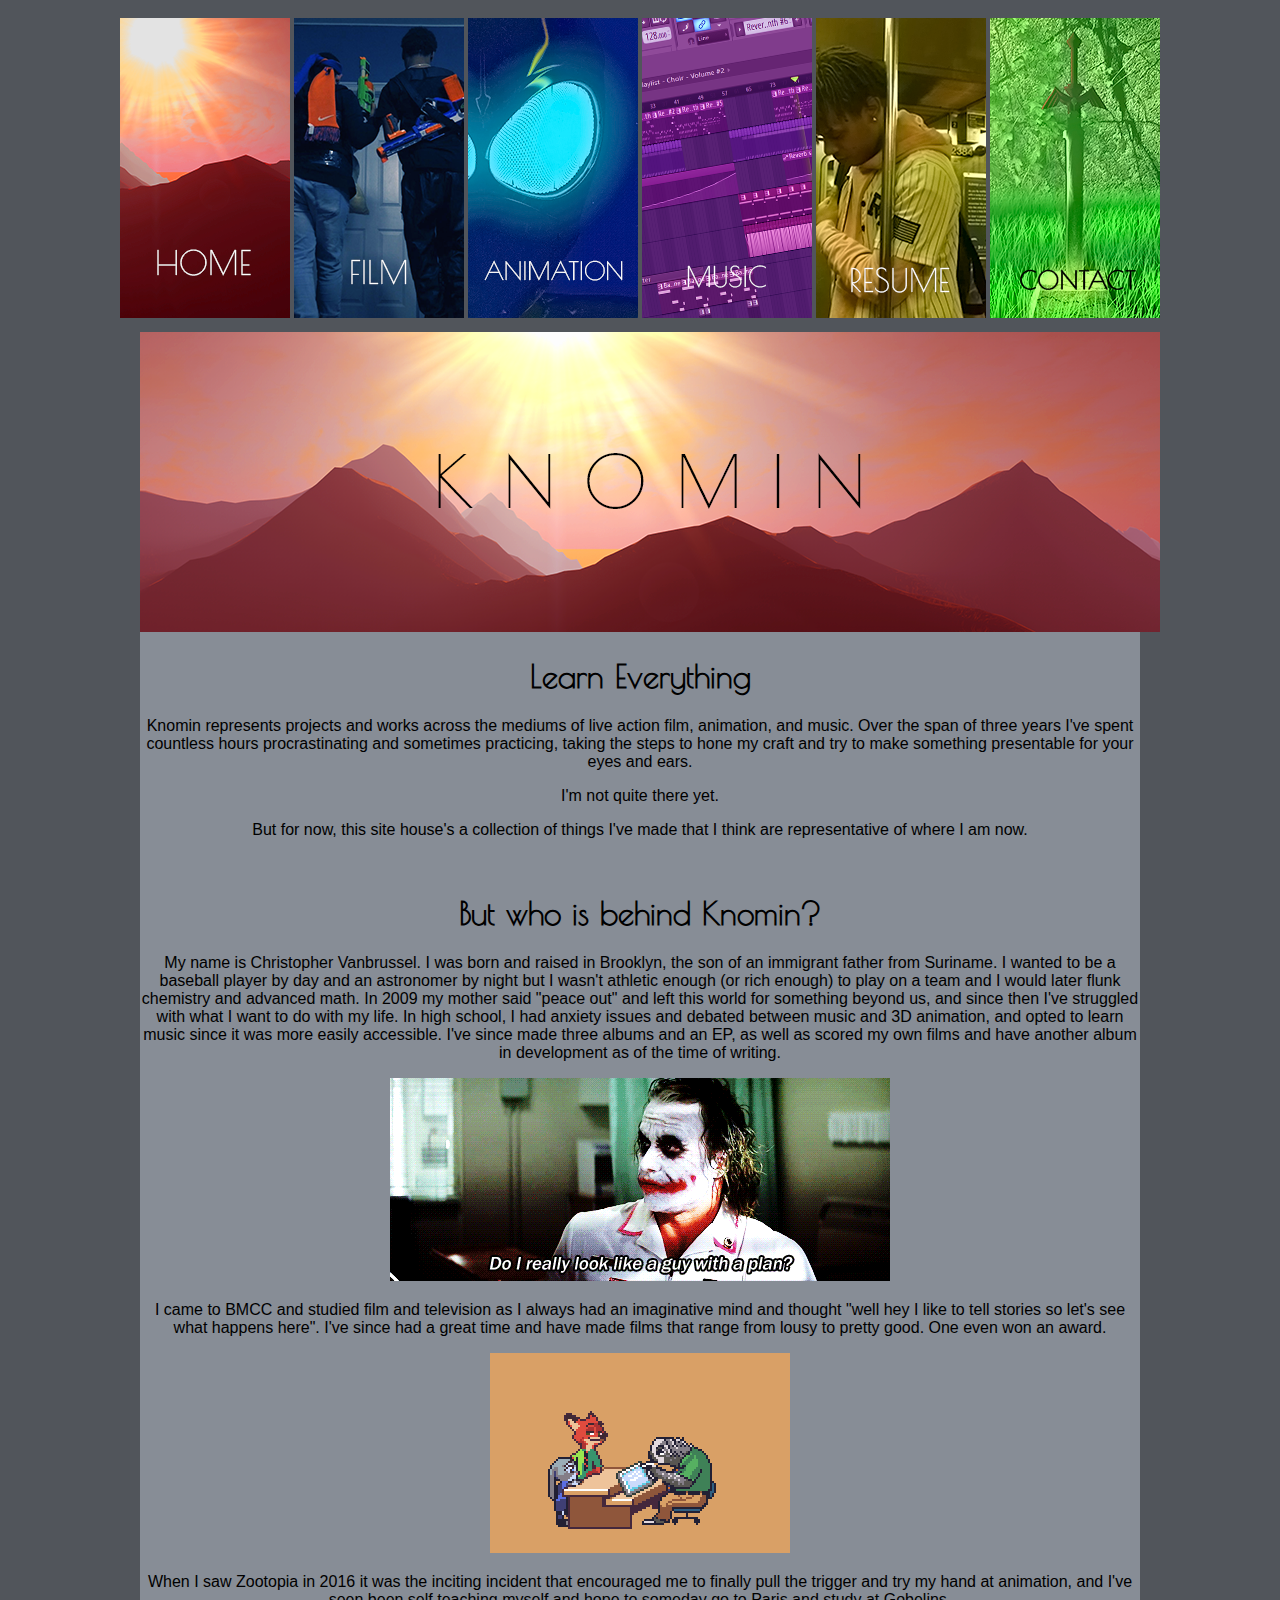
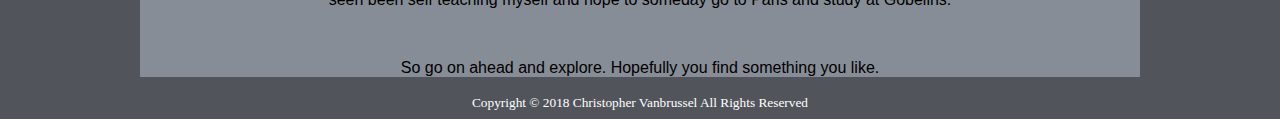
<file: Knomin site/index.html>
<!DOCTYPE html>
<html>
<head>
	<title>Knomin</title>
	<link rel="stylesheet" type="text/css" href="style.css">
</head>
<body>
	<div id="container">
		<div id="header">
			<!--This is the header for the site. This will be the same for every page. Each page -->
			<a href="newhub.html"><img src="images/home.png"></a>
			<a href="film.html"><img src="images/film.png"></a>
			<a href="animation.html"><img src="images/ani.png"></a>
			<a href="music.html"><img src="images/music.png"></a>
			<a href="resume.html"><img src="images/resume.png"></a>
			<a href="contact.html"><img src="images/contact.png"></a>
		</div>
		<div id="content">
			<!--This is where main content and the biography will be. I decided to combine the home and biography pages.-->
			<img src="images/mountainhome.png">
			<h1>Learn Everything</h1>
			<p>Knomin represents projects and works across the mediums of live action film, animation, and music. Over the span of three years I've spent countless hours procrastinating and sometimes practicing, taking the steps to hone my craft and try to make something presentable for your eyes and ears.</p>
			<p>I'm not quite there yet.</p>
			<p>But for now, this site house's a collection of things I've made that I think are representative of where I am now.</p>
			<br>
			<h1>But who is behind Knomin?</h1>
			<p>My name is Christopher Vanbrussel. I was born and raised in Brooklyn, the son of an immigrant father from Suriname. I wanted to be a baseball player by day and an astronomer by night but I wasn't athletic enough (or rich enough) to play on a team and I would later flunk chemistry and advanced math. In 2009 my mother said "peace out" and left this world for something beyond us, and since then I've struggled with what I want to do with my life. In high school, I had anxiety issues and debated between music and 3D animation, and opted to learn music since it was more easily accessible. I've since made three albums and an EP, as well as scored my own films and have another album in development as of the time of writing.</p>
			<img src="images/do-i-look-like-a-guy-with-a-plan-gif.gif">
			<p>I came to BMCC and studied film and television as I always had an imaginative mind and thought "well hey I like to tell stories so let's see what happens here". I've since had a great time and have made films that range from lousy to pretty good. One even won an award.</p>
			<img src="images/zootopia.gif" width=300 height=200>
			<p>When I saw Zootopia in 2016 it was the inciting incident that encouraged me to finally pull the trigger and try my hand at animation, and I've seen been self teaching myself and hope to someday go to Paris and study at Gobelins.</p>
			<br>
			<span id="Homeclosingline"><p>So go on ahead and explore. Hopefully you find something you like.</p></span>
		</div>
		<div id="footer">
			<small>Copyright &copy; 2018 Christopher Vanbrussel All Rights Reserved</small>
		</div>
	</div>
</body>
</html>
</file>
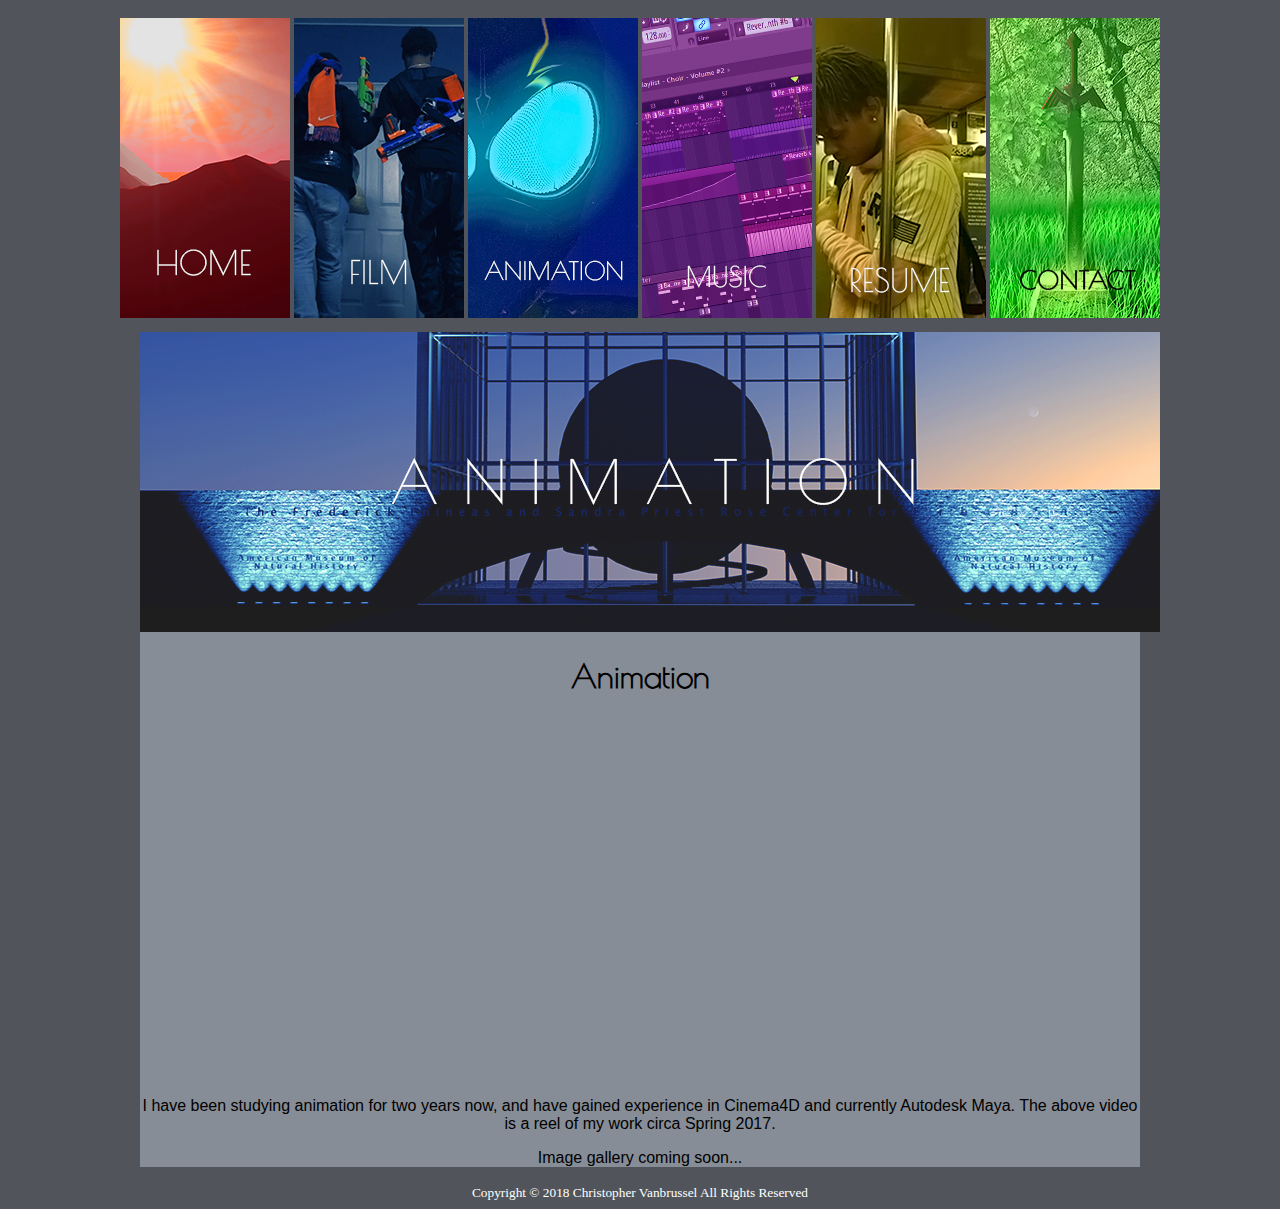
<file: Knomin site/animation.html>
<!DOCTYPE html>
<html>
<head>
	<title>Animation</title>
	<link rel="stylesheet" type="text/css" href="style.css">
</head>
<body>
	<div id="header">
		<a href="newhub.html"><img src="images/home.png"></a>
		<a href="film.html"><img src="images/film.png"></a>
		<a href="animation.html"><img src="images/ani.png"></a>
		<a href="music.html"><img src="images/music.png"></a>
		<a href="resume.html"><img src="images/resume.png"></a>
		<a href="contact.html"><img src="images/contact.png"></a>
	</div>
	<div id="content">
		<img src="images/museum.png">
		<h1>Animation</h1>
		<iframe src="https://player.vimeo.com/video/219227650" width="640" height="360" frameborder="0" webkitallowfullscreen mozallowfullscreen allowfullscreen></iframe>
<p>I have been studying animation for two years now, and have gained experience in Cinema4D and currently Autodesk Maya. The above video is a reel of my work circa Spring 2017.</p>
<p>Image gallery coming soon...</p>
	</div>
	<div id="footer">
		<small>Copyright &copy; 2018 Christopher Vanbrussel All Rights Reserved</small>
	</div>
</body>
</html>
</file>
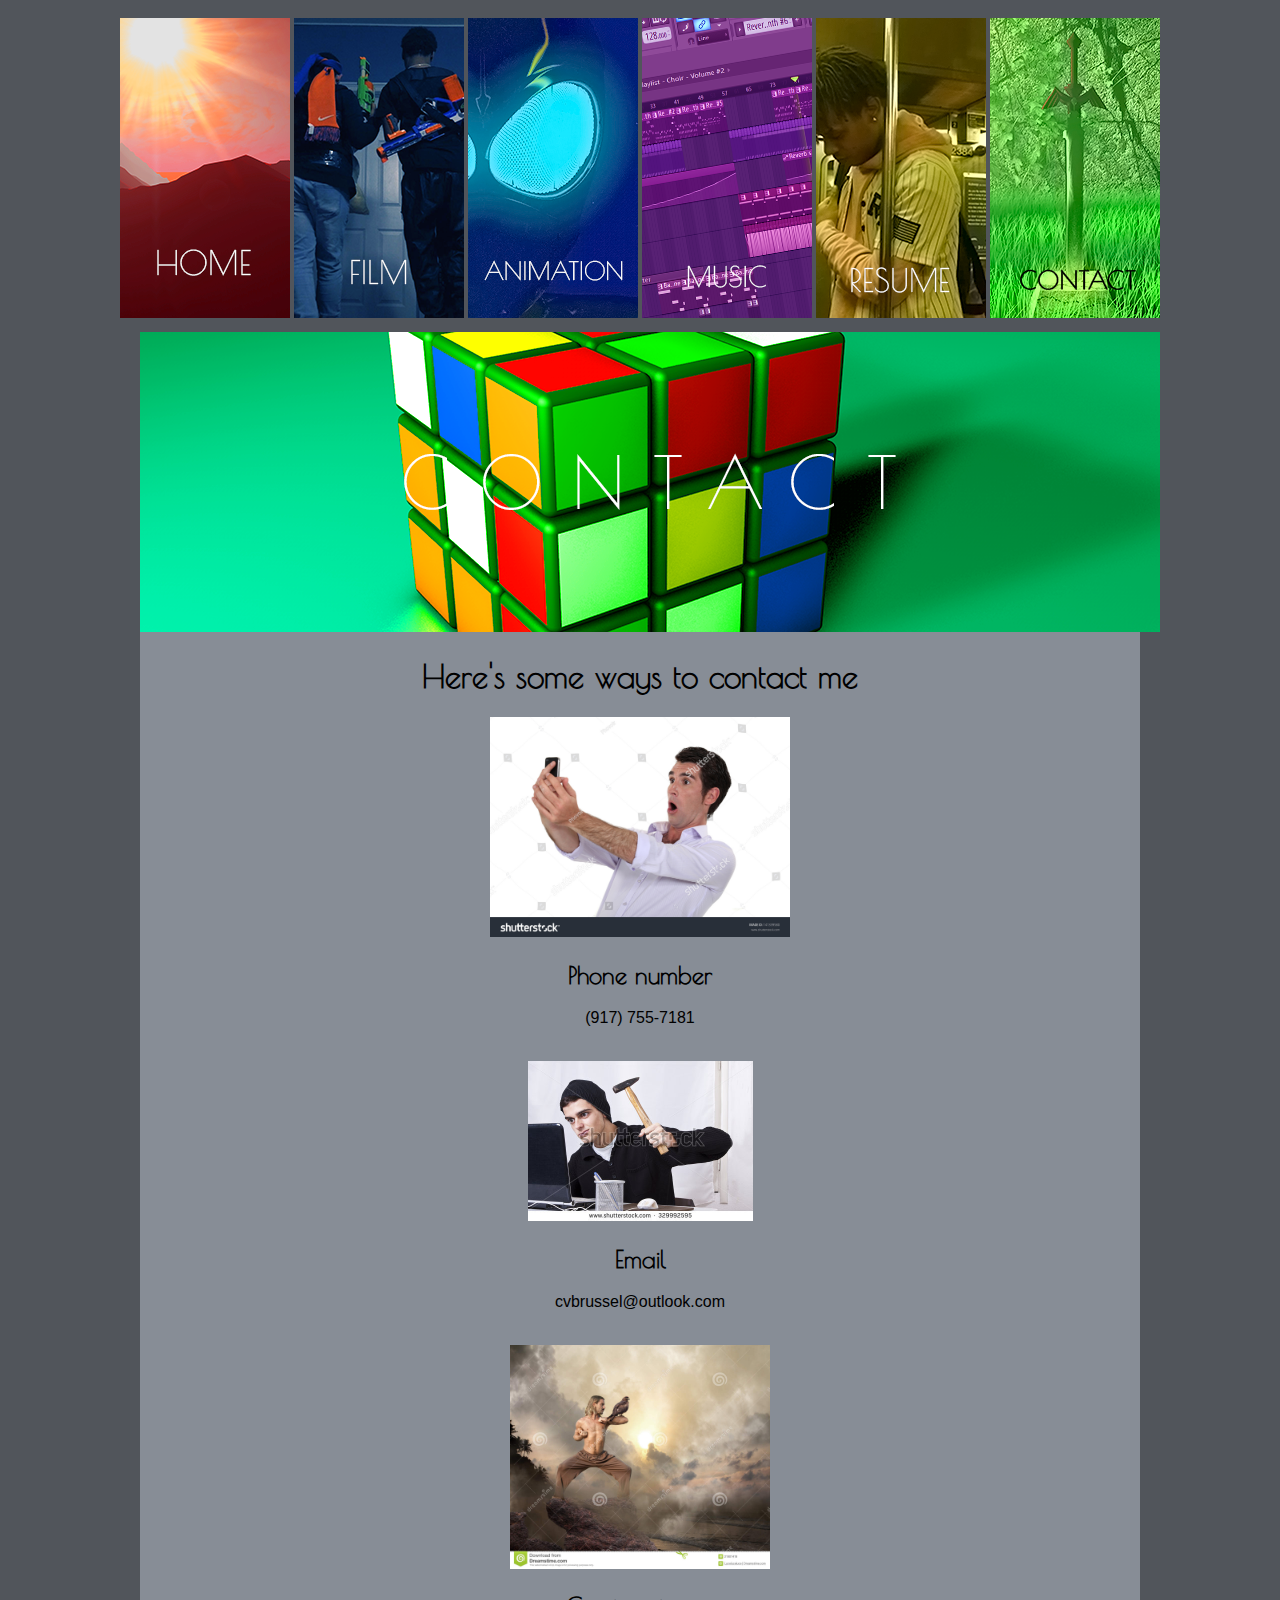
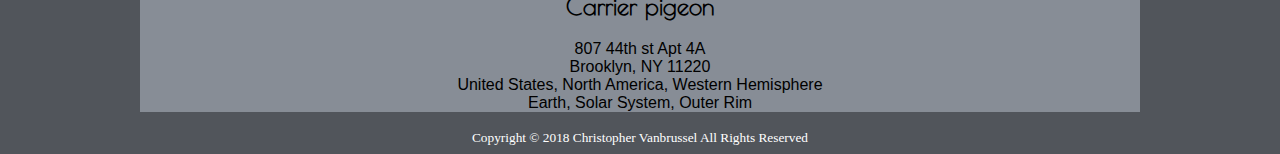
<file: Knomin site/contact.html>
<!DOCTYPE html>
<html>
<head>
	<title>Contact</title>
	<link rel="stylesheet" type="text/css" href="style.css">
</head>
<body>
	<div id="header">
		<a href="newhub.html"><img src="images/home.png"></a>
		<a href="film.html"><img src="images/film.png"></a>
		<a href="animation.html"><img src="images/ani.png"></a>
		<a href="music.html"><img src="images/music.png"></a>
		<a href="resume.html"><img src="images/resume.png"></a>
		<a href="contact.html"><img src="images/contact.png"></a>
	</div>
	<div id="content">
		<img src="images/rubik.png">
		<h1>Here's some ways to contact me</h1>
		<img src="images/Phoneman.jpg" width="300" height="220">
		<h2>Phone number</h2>
		<p>(917) 755-7181</p>
		<br>
		<img src="images/computerman.jpg" width="225" height="160">
		<h2>Email</h2>
		<p>cvbrussel@outlook.com</p>
		<br>
		<img src="images/birdman.jpg" width="260" height="224">
		<h2>Carrier pigeon</h2>
		<p>807 44th st Apt 4A<br>
			Brooklyn, NY 11220<br>
			United States, North America, Western Hemisphere<br>
		Earth, Solar System, Outer Rim</p>
	</div>
	<div id="footer">
		<small>Copyright &copy; 2018 Christopher Vanbrussel All Rights Reserved</small>
	</div>
</body>
</html>
</file>
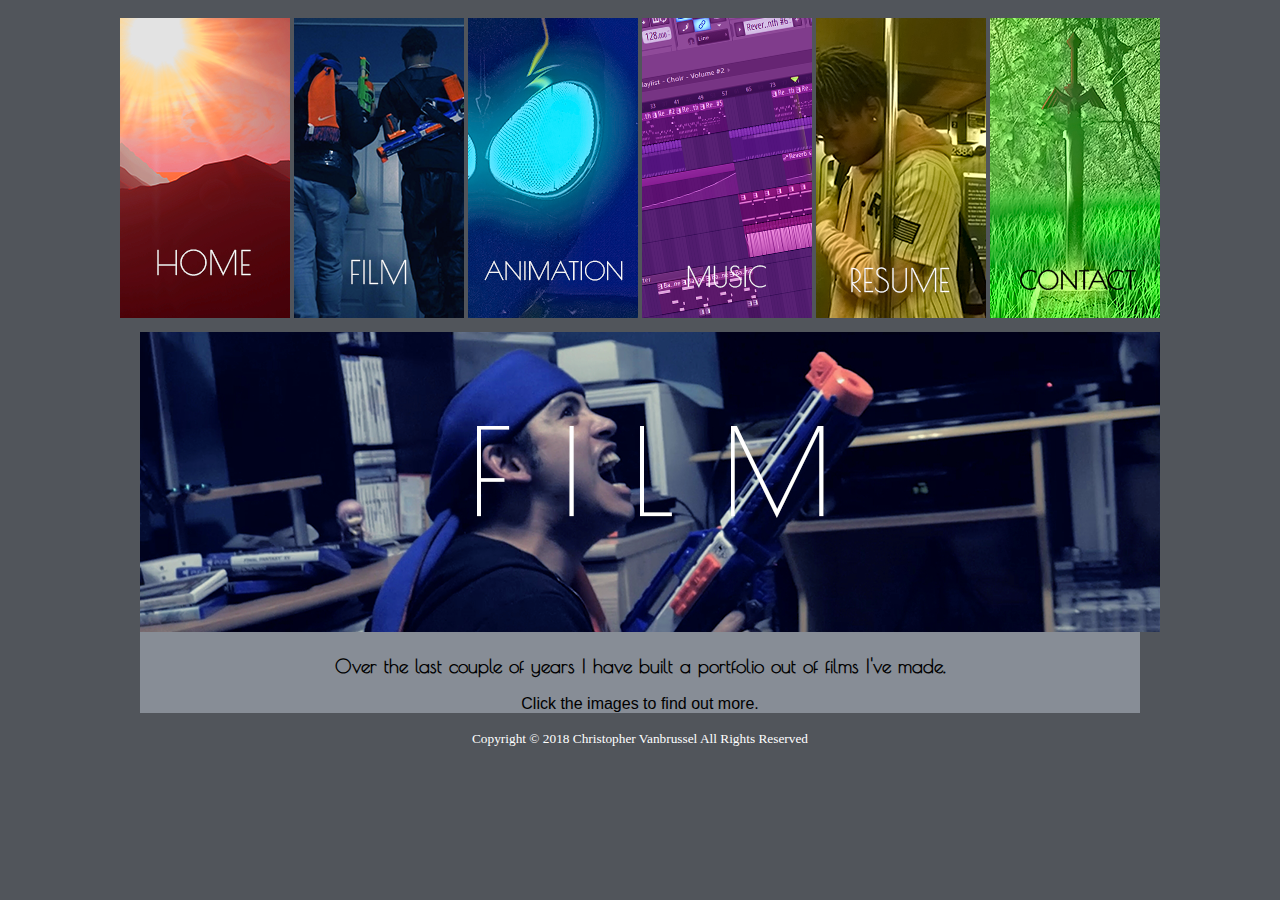
<file: Knomin site/film.html>
<!DOCTYPE html>
<html>
<head>
	<title>Film</title>
	<link rel="stylesheet" type="text/css" href="style.css">
</head>
<body>
	<div id="header">
		<a href="newhub.html"><img src="images/home.png"></a>
		<a href="film.html"><img src="images/film.png"></a>
		<a href="animation.html"><img src="images/ani.png"></a>
		<a href="music.html"><img src="images/music.png"></a>
		<a href="resume.html"><img src="images/resume.png"></a>
		<a href="contact.html"><img src="images/contact.png"></a>
	</div>
	<div id="content">
		<img src="images/beastfilm.png">
		<h3>Over the last couple of years I have built a portfolio out of films I've made.</h3>
		<p>Click the images to find out more.</p>
	</div>
	<div id="footer">
		<small>Copyright &copy; 2018 Christopher Vanbrussel All Rights Reserved</small>
	</div>

</body>
</html>
</file>
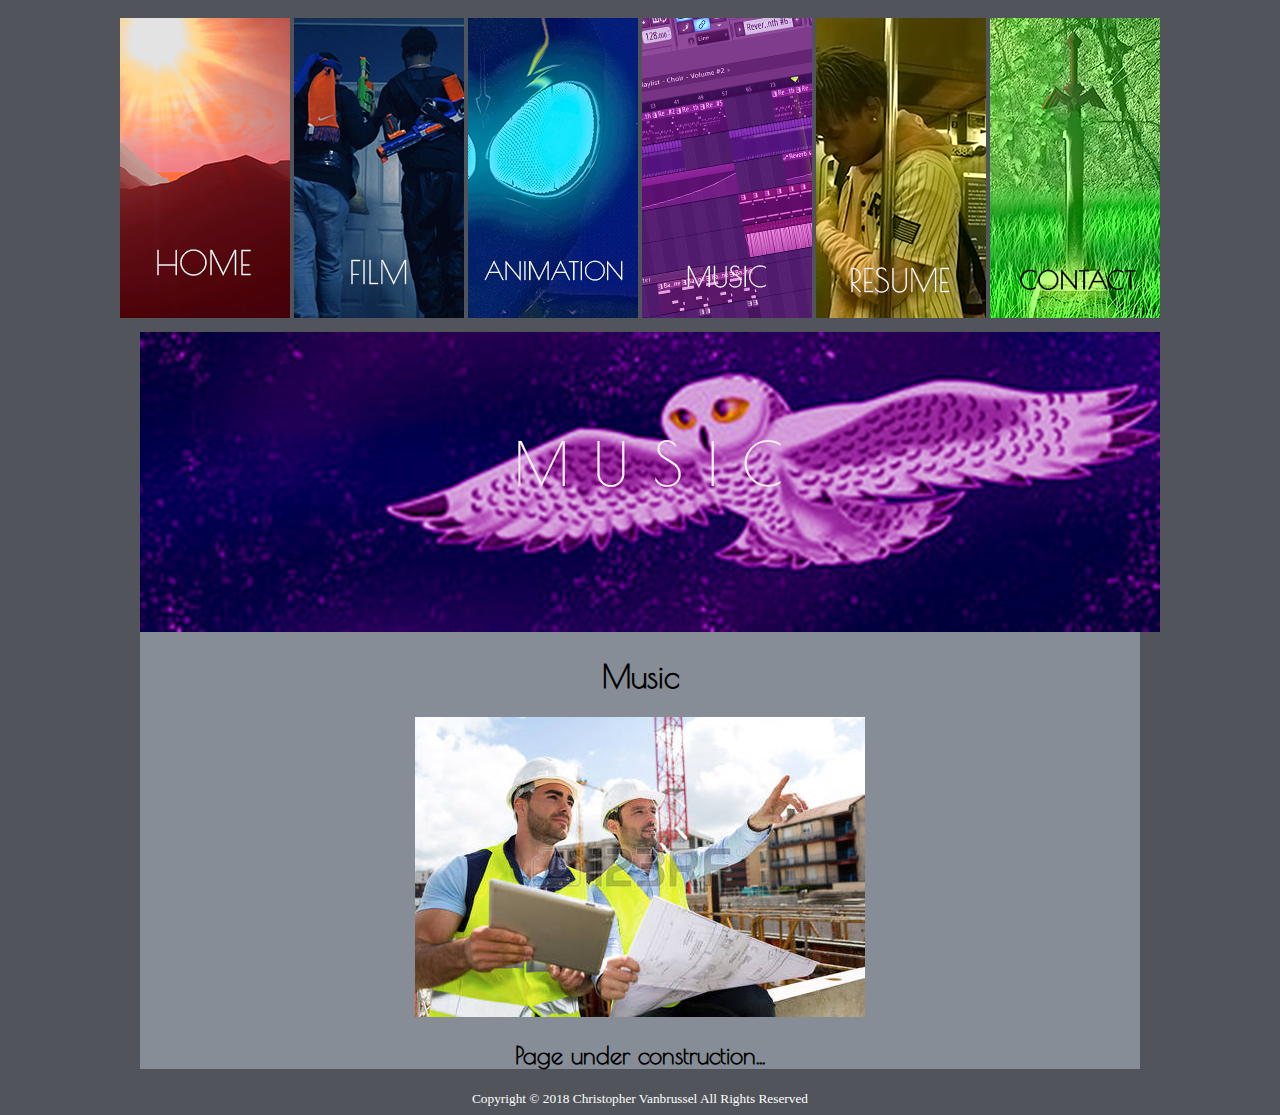
<file: Knomin site/music.html>
<!DOCTYPE html>
<html>
<head>
	<title>Music</title>
	<link rel="stylesheet" type="text/css" href="style.css">
</head>
<body>
	<div id="header">
		<a href="newhub.html"><img src="images/home.png"></a>
		<a href="film.html"><img src="images/film.png"></a>
		<a href="animation.html"><img src="images/ani.png"></a>
		<a href="music.html"><img src="images/music.png"></a>
		<a href="resume.html"><img src="images/resume.png"></a>
		<a href="contact.html"><img src="images/contact.png"></a>
	</div>
	<div id="content">
		<img src="images/owl.png">
		<h1>Music</h1>
		<img src="images/construction.jpg">
		<h2>Page under construction...</h2>
	</div>
	<div id="footer">
		<small>Copyright &copy; 2018 Christopher Vanbrussel All Rights Reserved</small>
	</div>

</body>
</html>
</file>
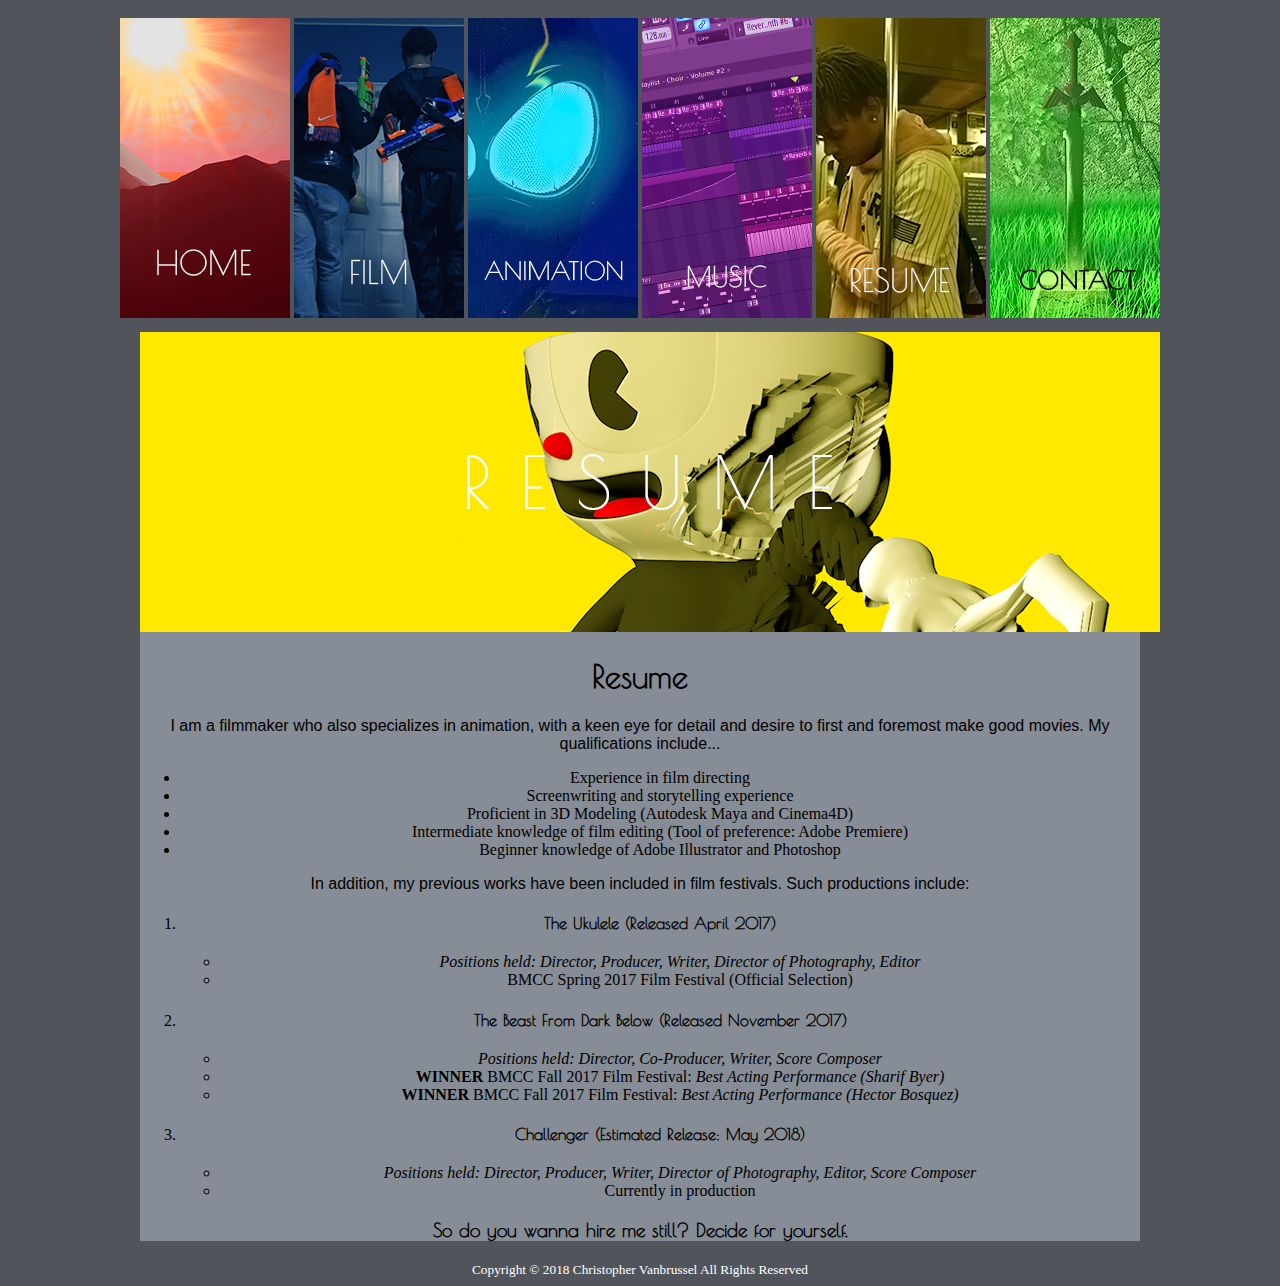
<file: Knomin site/resume.html>
<!DOCTYPE html>
<html>
<head>
	<title>Resume</title>
	<link rel="stylesheet" type="text/css" href="style.css">
</head>
<body>
	<div id="header">
<a href="newhub.html"><img src="images/home.png"></a>
			<a href="film.html"><img src="images/film.png"></a>
			<a href="animation.html"><img src="images/ani.png"></a>
			<a href="music.html"><img src="images/music.png"></a>
			<a href="resume.html"><img src="images/resume.png"></a>
			<a href="contact.html"><img src="images/contact.png"></a>
	</div>
	<div id="content">
		<img src="images/cup.png">
		<h1>Resume</h1>
		<p>I am a filmmaker who also specializes in animation, with a keen eye for detail and desire to first and foremost make good movies. My qualifications include...</p>
<ul>
	<li>Experience in film directing</li>
	<li>Screenwriting and storytelling experience</li>
	<li>Proficient in 3D Modeling (Autodesk Maya and Cinema4D)</li>
	<li>Intermediate knowledge of film editing (Tool of preference: Adobe Premiere)</li>
	<li>Beginner knowledge of Adobe Illustrator and Photoshop</li>
</ul>
<p>In addition, my previous works have been included in film festivals. Such productions include:</p>
<ol>
	<li><h4>The Ukulele (Released April 2017)</h4>
		<ul>
			<li><i>Positions held: Director, Producer, Writer, Director of Photography, Editor</i></li>
			<li>BMCC Spring 2017 Film Festival (Official Selection)</li>
		</ul>
	</li>
	<li><h4>The Beast From Dark Below (Released November 2017)</h4>
		<ul>
			<li><i>Positions held: Director, Co-Producer, Writer, Score Composer</i></li>
			<li><b>WINNER</b> BMCC Fall 2017 Film Festival: <i>Best Acting Performance (Sharif Byer)</i></li>
			<li><b>WINNER</b> BMCC Fall 2017 Film Festival: <i>Best Acting Performance (Hector Bosquez)</i></li>
		</ul>
	</li>
	<li><h4>Challenger (Estimated Release: May 2018)</h4>
		<ul>
			<li><i>Positions held: Director, Producer, Writer, Director of Photography, Editor, Score Composer</i></li>
			<li>Currently in production</li>
		</ul>
	</li>
</ol>
	<h3>So do you wanna hire me still? Decide for yourself.</h3>
	</div>
	<div id="footer">
		<small>Copyright &copy; 2018 Christopher Vanbrussel All Rights Reserved</small>
	</div>
</body>
</html>
</file>
<file: Knomin site/style.css>
@font-face {
	font-family: poiretone-regular;
	src: url(Fonts/poiretone-regular.ttf);
}

body {
	background-color: #51555b;
}

h1, h2, h3, h4, h5, h6 {
	font-family: poiretone-regular;
	font-weight: bold;
}

p {
	font-family: 'Raleway', sans-serif;
}

span #Homeclosingline {
	font-style: italic;
}

#container {
	margin-left: auto;
	margin-right: auto;
}

#header {
	padding: 10px;
	text-align: center;
}

#content {
	background-color: #878d96;
	text-align: center;
	margin-right: auto;
	margin-left: auto;
	width: 1000px
}

#footer {
	text-align: center;
	color: white;
}
</file>
